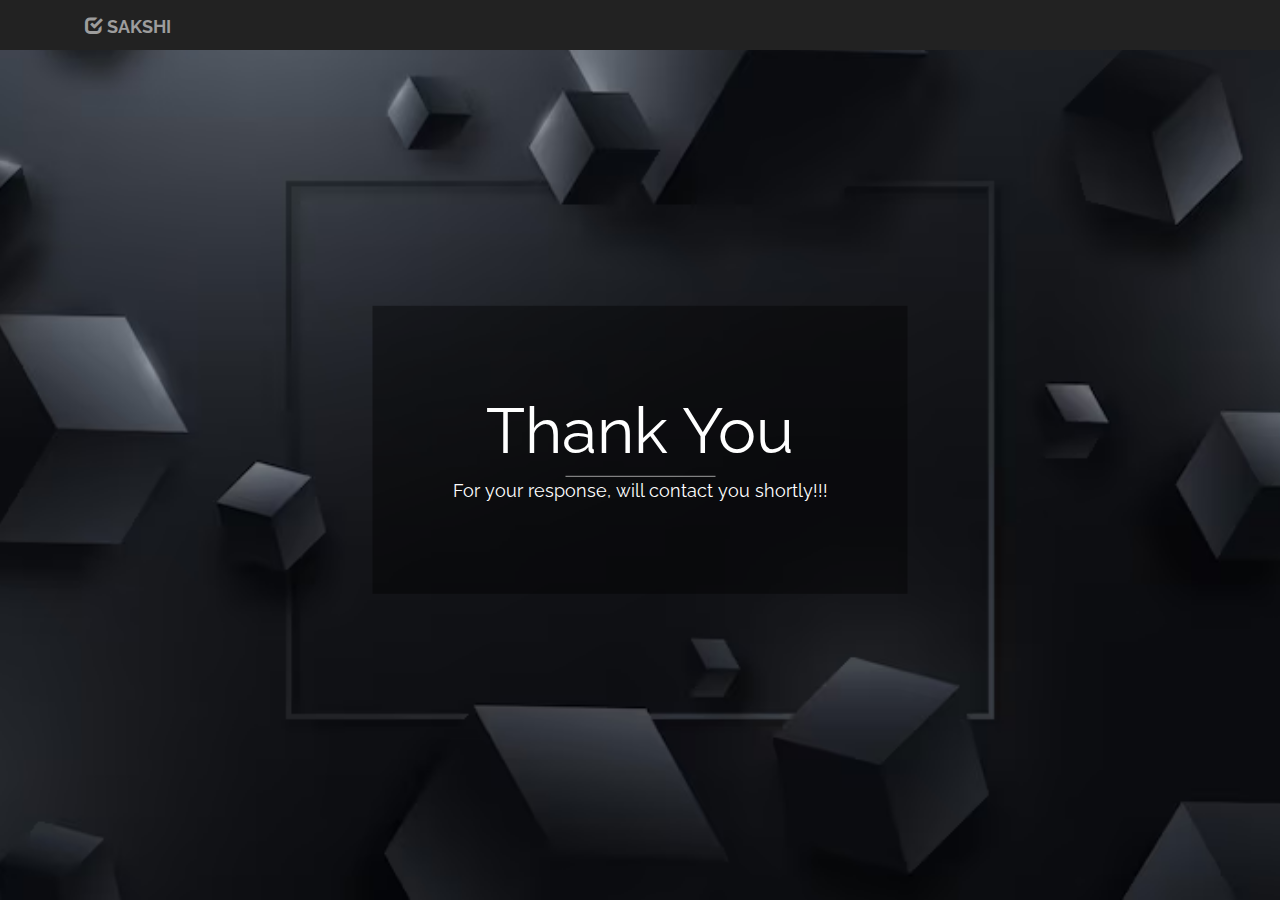
<file: thanks.html>
<!DOCTYPE html>
<html>
<title>Sakshi Varshney</title>
<meta charset="UTF-8">
<meta name="viewport" content="width=device-width, initial-scale=1">
  <link rel="stylesheet" href="https://maxcdn.bootstrapcdn.com/bootstrap/3.4.1/css/bootstrap.min.css">
  <link rel="shortcut icon" href="image/sakshi_logo.jpg" type="image/png" >
  <script src="https://ajax.googleapis.com/ajax/libs/jquery/3.5.1/jquery.min.js"></script>
  <script src="https://maxcdn.bootstrapcdn.com/bootstrap/3.4.1/js/bootstrap.min.js"></script>
<link rel="stylesheet" href="https://www.w3schools.com/w3css/4/w3.css">
<link rel="stylesheet" href="https://fonts.googleapis.com/css?family=Raleway">
<style>
body,h1 {font-family: "Raleway", sans-serif}
body, html {height: 100%}
.bgimg {
 
  background-image: url('image/bg2_04.avif'); 
  min-height: 100%;
  background-position: center;
  background-size: cover;padding-top: 4%;
  padding-bottom: 4%;
  padding-left: 4%;
  padding-right: 4%;
  background-color: rgba(0, 0, 0, 0.6);
}
</style>
<!-- <body style=""> -->
<div class="bgimg w3-display-container w3-animate-opacity w3-text-white">
  <div class="w3-display-topleft w3-padding-large w3-xlarge">
    <b><span class="glyphicon glyphicon-fire"></span> SAKSHI</b>
  </div>

  <nav class="nav navbar-fixed-top navbar-inverse">
      <div class="container">
        <div class="navbar-header">
          <a href="index.html" class="navbar-brand"><b><span class="glyphicon glyphicon-check"></span> SAKSHI</b></a>
        </div>
    </nav>

  <div class="w3-display-middle" style="background-color: rgba(0, 0, 0, 0.4); padding: 80px 80px 80px 80px;"><center>
    <h1 class="w3-jumbo w3-animate-top">Thank You</h1>
    <hr class="w3-border-grey" style="margin:auto;width:40%">
    <p class="w3-large w3-center">For your response, will contact you shortly!!!</p></center>
  </div>
</div>
</body>
</html>
</file>
